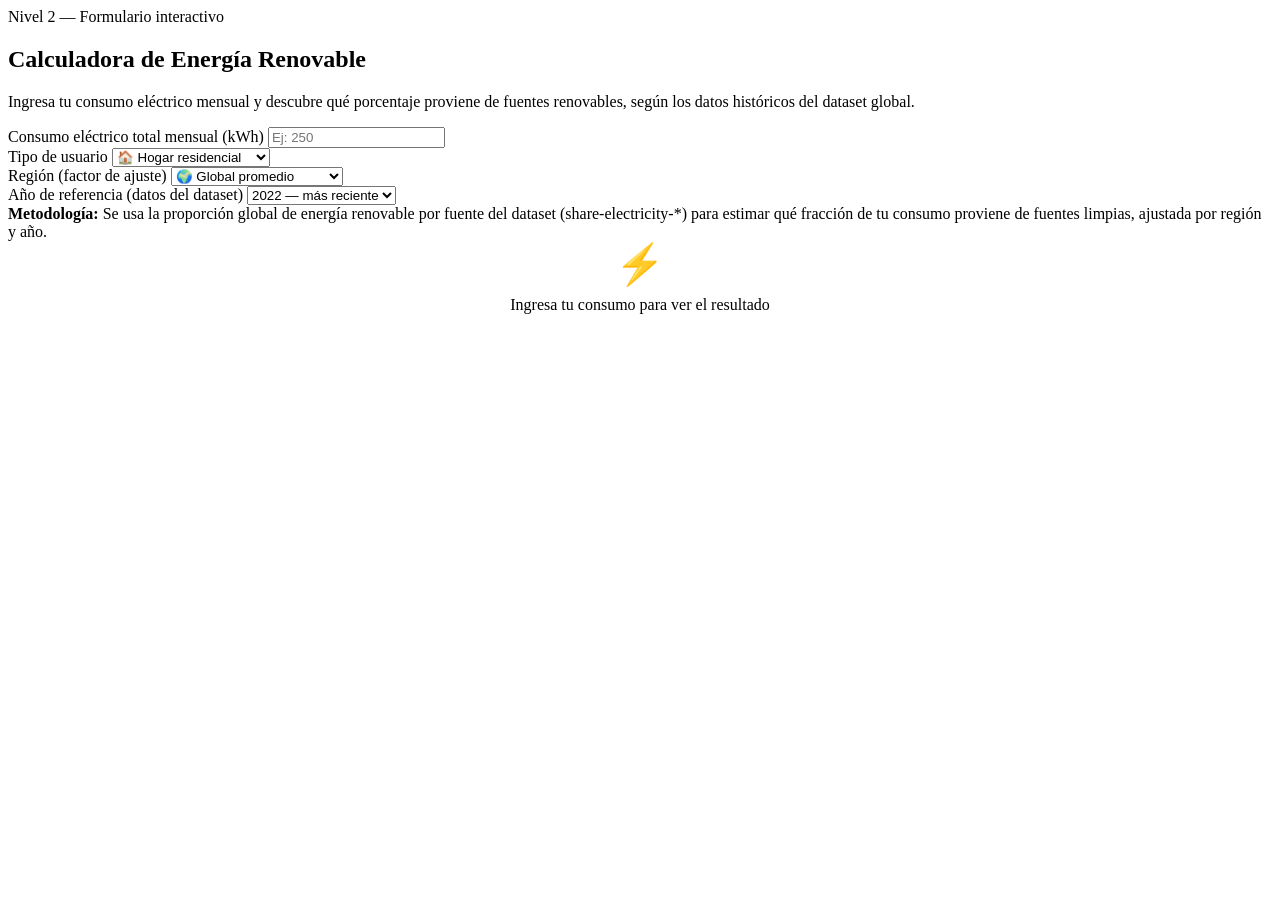
<file: Calculadora/calculadora.html>
<!DOCTYPE html>
<!--
  calculadora.html — EnergiAVerde
  Sección Nivel 2: Formulario de estimación de % energía renovable
  Esta sección se incluye como fragmento dentro de index.html
-->

<!-- ════════════════════════════════════════════
     NIVEL 2 — CALCULADORA
════════════════════════════════════════════ -->
<section id="calculadora">
  <div class="container">
    <span class="section-tag">Nivel 2 — Formulario interactivo</span>
    <h2>Calculadora de <span style="color:var(--green)">Energía Renovable</span></h2>

    <div class="section-intro">
      <p>Ingresa tu consumo eléctrico mensual y descubre qué porcentaje proviene de fuentes renovables, según los datos históricos del dataset global.</p>
    </div>

    <div class="calc-layout">

      <!-- Formulario de entrada -->
      <div>
        <div class="form-group">
          <label for="inputConsumo">Consumo eléctrico total mensual (kWh)</label>
          <input type="number" id="inputConsumo" placeholder="Ej: 250" min="0" oninput="calcular()">
        </div>

        <div class="form-group">
          <label for="inputTipo">Tipo de usuario</label>
          <select id="inputTipo" onchange="calcular()">
            <option value="hogar">🏠 Hogar residencial</option>
            <option value="pequena">🏢 Pequeña empresa</option>
            <option value="comunidad">🏘️ Comunidad / Barrio</option>
          </select>
        </div>

        <div class="form-group">
          <label for="inputRegion">Región (factor de ajuste)</label>
          <select id="inputRegion" onchange="calcular()">
            <option value="1.0">🌍 Global promedio</option>
            <option value="0.9">🇨🇴 Colombia (mix actual)</option>
            <option value="1.15">🌎 América Latina</option>
            <option value="1.3">🇪🇺 Europa Occidental</option>
            <option value="0.7">🌏 Asia en desarrollo</option>
          </select>
        </div>

        <div class="form-group">
          <label for="inputAnio">Año de referencia (datos del dataset)</label>
          <select id="inputAnio" onchange="calcular()">
            <option value="2022">2022 — más reciente</option>
            <option value="2020">2020</option>
            <option value="2015">2015</option>
            <option value="2010">2010</option>
            <option value="2000">2000</option>
          </select>
        </div>

        <div class="notice">
          <strong>Metodología:</strong> Se usa la proporción global de energía renovable por fuente
          del dataset (share-electricity-*) para estimar qué fracción de tu consumo proviene de
          fuentes limpias, ajustada por región y año.
        </div>
      </div>

      <!-- Panel de resultado -->
      <div class="result-panel">

        <!-- Estado vacío -->
        <div id="calcEmpty" class="result-empty"
             style="display:flex; flex-direction:column; align-items:center; gap:0.5rem">
          <span style="font-size:2.5rem">⚡</span>
          <span>Ingresa tu consumo para ver el resultado</span>
        </div>

        <!-- Estado con resultado -->
        <div id="calcResult" style="display:none; flex-direction:column; align-items:center; width:100%">

          <!-- Anillo SVG -->
          <div class="ring-container">
            <svg viewBox="0 0 120 120" width="140" height="140">
              <circle class="ring-bg"   cx="60" cy="60" r="55"/>
              <circle class="ring-fill" id="ringFill" cx="60" cy="60" r="55"
                stroke-dasharray="346" stroke-dashoffset="346"/>
            </svg>
            <div class="ring-center">
              <span class="ring-pct"  id="ringPct">0%</span>
              <span class="ring-unit" id="ringUnit">renovable</span>
            </div>
          </div>

          <p class="result-summary" id="calcSummary"></p>

          <div class="breakdown" id="breakdownRows"></div>
        </div>

      </div>
    </div>
  </div>
</section>
</file>
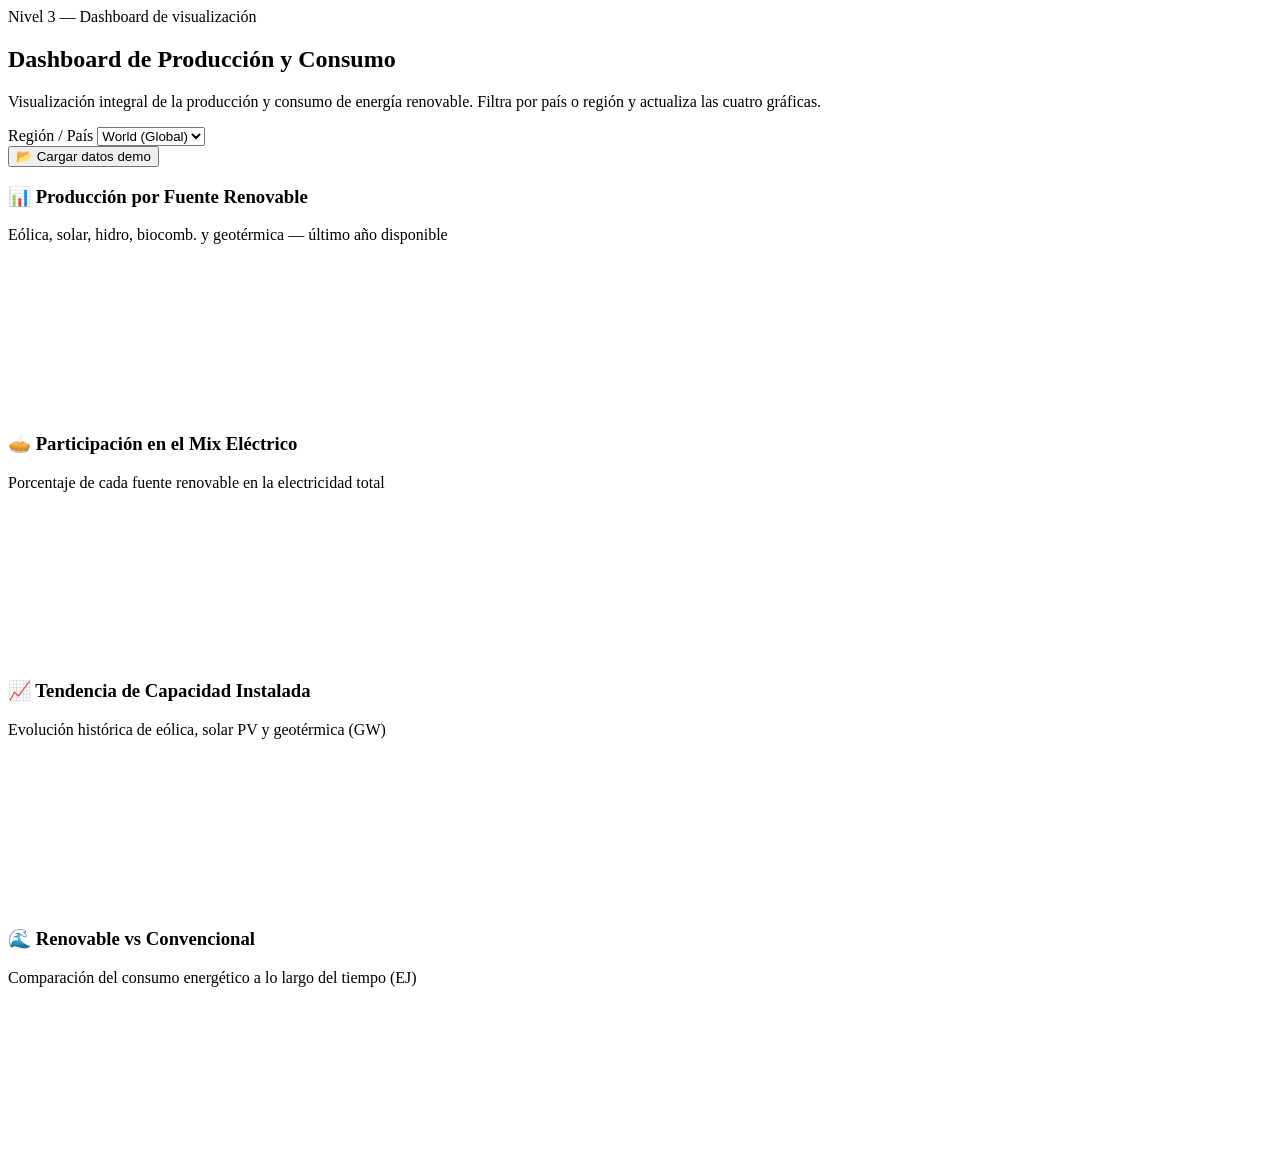
<file: Dashboard/dashboard.html>
<!DOCTYPE html>
<!--
  dashboard.html — EnergiAVerde / Dashboard
  Sección Nivel 3: Dashboard de producción y consumo de energía renovable.
  Se incluye como fragmento dentro de index.html.
  Contiene los 4 canvas de Chart.js y el selector de entidad.
-->

<!-- ════════════════════════════════════════════
     NIVEL 3 — DASHBOARD
════════════════════════════════════════════ -->
<section id="dashboard">
  <div class="container">
    <span class="section-tag">Nivel 3 — Dashboard de visualización</span>
    <h2>Dashboard de <span style="color:var(--sky)">Producción y Consumo</span></h2>

    <div class="section-intro">
      <p>Visualización integral de la producción y consumo de energía renovable.
         Filtra por país o región y actualiza las cuatro gráficas.</p>
    </div>

    <!-- Barra de herramientas -->
    <div class="dash-toolbar">
      <div class="fgroup">
        <label>Región / País</label>
        <select id="dashEntity" onchange="updateDashboard()">
          <option value="World">World (Global)</option>
        </select>
      </div>
      <div class="fgroup" style="margin-top:auto">
        <button class="btn btn-outline btn-sm" onclick="loadDemoData()">
          📂 Cargar datos demo
        </button>
      </div>
    </div>

    <!-- Grilla de 4 gráficas -->
    <div class="charts-grid">

      <!-- Gráfico 1: Barras -->
      <div class="chart-card">
        <div class="chart-card-header">
          <h3>📊 Producción por Fuente Renovable</h3>
          <p>Eólica, solar, hidro, biocomb. y geotérmica — último año disponible</p>
        </div>
        <div class="chart-canvas-wrap">
          <canvas id="chartBar"></canvas>
        </div>
      </div>

      <!-- Gráfico 2: Torta/Dona -->
      <div class="chart-card">
        <div class="chart-card-header">
          <h3>🥧 Participación en el Mix Eléctrico</h3>
          <p>Porcentaje de cada fuente renovable en la electricidad total</p>
        </div>
        <div class="chart-canvas-wrap">
          <canvas id="chartPie"></canvas>
        </div>
      </div>

      <!-- Gráfico 3: Líneas -->
      <div class="chart-card">
        <div class="chart-card-header">
          <h3>📈 Tendencia de Capacidad Instalada</h3>
          <p>Evolución histórica de eólica, solar PV y geotérmica (GW)</p>
        </div>
        <div class="chart-canvas-wrap">
          <canvas id="chartLine"></canvas>
        </div>
      </div>

      <!-- Gráfico 4: Área -->
      <div class="chart-card">
        <div class="chart-card-header">
          <h3>🌊 Renovable vs Convencional</h3>
          <p>Comparación del consumo energético a lo largo del tiempo (EJ)</p>
        </div>
        <div class="chart-canvas-wrap">
          <canvas id="chartArea"></canvas>
        </div>
      </div>

    </div>
  </div>
</section>
</file>
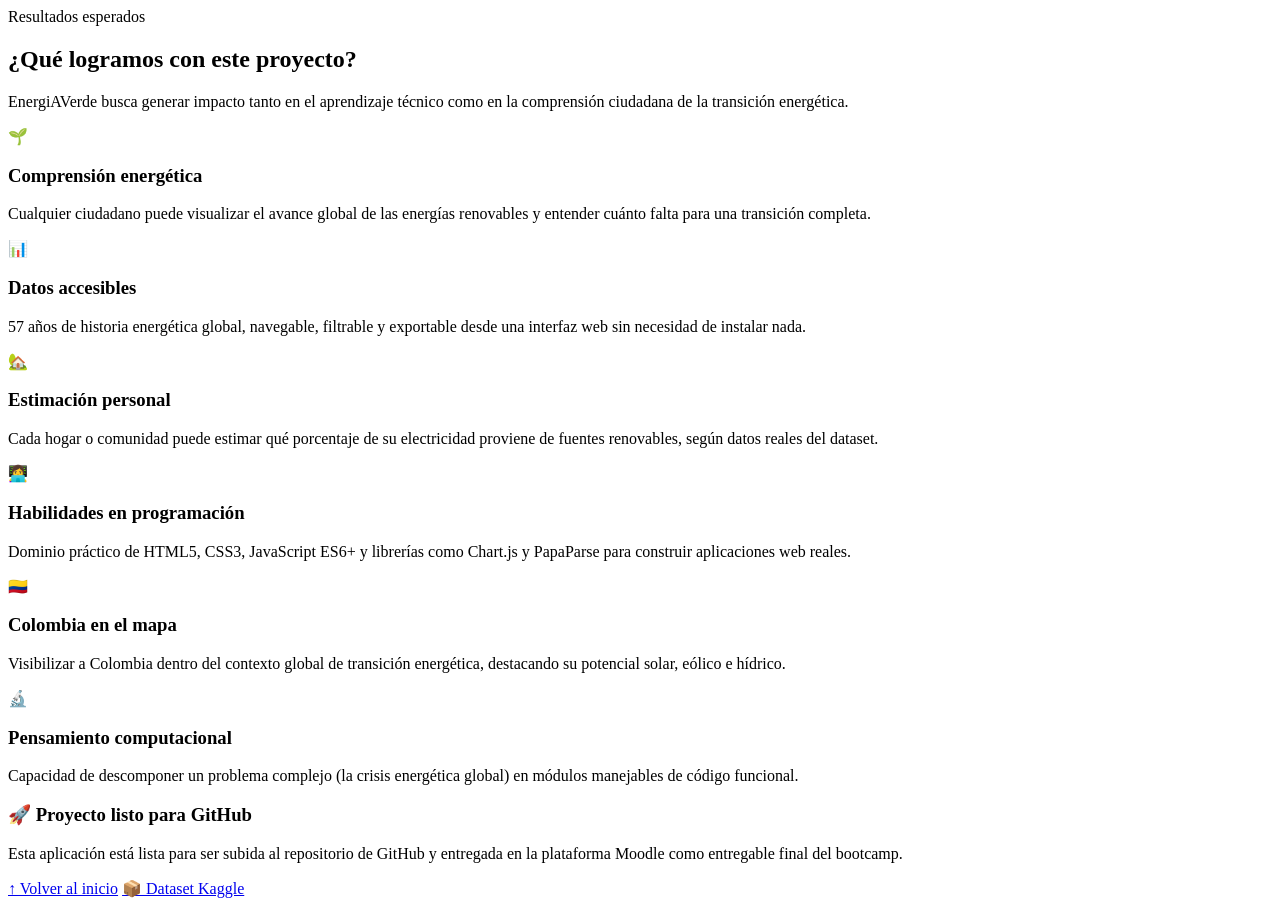
<file: Feedback/feedback.html>
<!DOCTYPE html>
<!--
  feedback.html — EnergiAVerde / Feedback
  Sección de resultados esperados y CTA final.
  Se incluye como fragmento dentro de index.html.
-->

<!-- ════════════════════════════════════════════
     RESULTADOS ESPERADOS
════════════════════════════════════════════ -->
<section id="resultados">
  <div class="container">
    <span class="section-tag">Resultados esperados</span>
    <h2>¿Qué logramos con este <span style="color:var(--green)">proyecto</span>?</h2>

    <div class="section-intro">
      <p>EnergiAVerde busca generar impacto tanto en el aprendizaje técnico como en la
         comprensión ciudadana de la transición energética.</p>
    </div>

    <div class="results-grid">

      <div class="result-card">
        <div class="rc-icon">🌱</div>
        <h3>Comprensión energética</h3>
        <p>Cualquier ciudadano puede visualizar el avance global de las energías renovables
           y entender cuánto falta para una transición completa.</p>
      </div>

      <div class="result-card">
        <div class="rc-icon">📊</div>
        <h3>Datos accesibles</h3>
        <p>57 años de historia energética global, navegable, filtrable y exportable desde
           una interfaz web sin necesidad de instalar nada.</p>
      </div>

      <div class="result-card">
        <div class="rc-icon">🏡</div>
        <h3>Estimación personal</h3>
        <p>Cada hogar o comunidad puede estimar qué porcentaje de su electricidad proviene
           de fuentes renovables, según datos reales del dataset.</p>
      </div>

      <div class="result-card">
        <div class="rc-icon">👩‍💻</div>
        <h3>Habilidades en programación</h3>
        <p>Dominio práctico de HTML5, CSS3, JavaScript ES6+ y librerías como Chart.js y
           PapaParse para construir aplicaciones web reales.</p>
      </div>

      <div class="result-card">
        <div class="rc-icon">🇨🇴</div>
        <h3>Colombia en el mapa</h3>
        <p>Visibilizar a Colombia dentro del contexto global de transición energética,
           destacando su potencial solar, eólico e hídrico.</p>
      </div>

      <div class="result-card">
        <div class="rc-icon">🔬</div>
        <h3>Pensamiento computacional</h3>
        <p>Capacidad de descomponer un problema complejo (la crisis energética global) en
           módulos manejables de código funcional.</p>
      </div>

    </div>

    <!-- CTA final -->
    <div class="final-cta">
      <h3>🚀 Proyecto listo para GitHub</h3>
      <p>Esta aplicación está lista para ser subida al repositorio de GitHub y entregada
         en la plataforma Moodle como entregable final del bootcamp.</p>
      <div class="final-cta-btns">
        <a href="#portada" class="btn btn-primary">↑ Volver al inicio</a>
        <a href="https://www.kaggle.com/datasets/belayethossainds/renewable-energy-world-wide-19652022"
           target="_blank" rel="noopener" class="btn btn-outline">📦 Dataset Kaggle</a>
      </div>
    </div>

  </div>
</section>
</file>
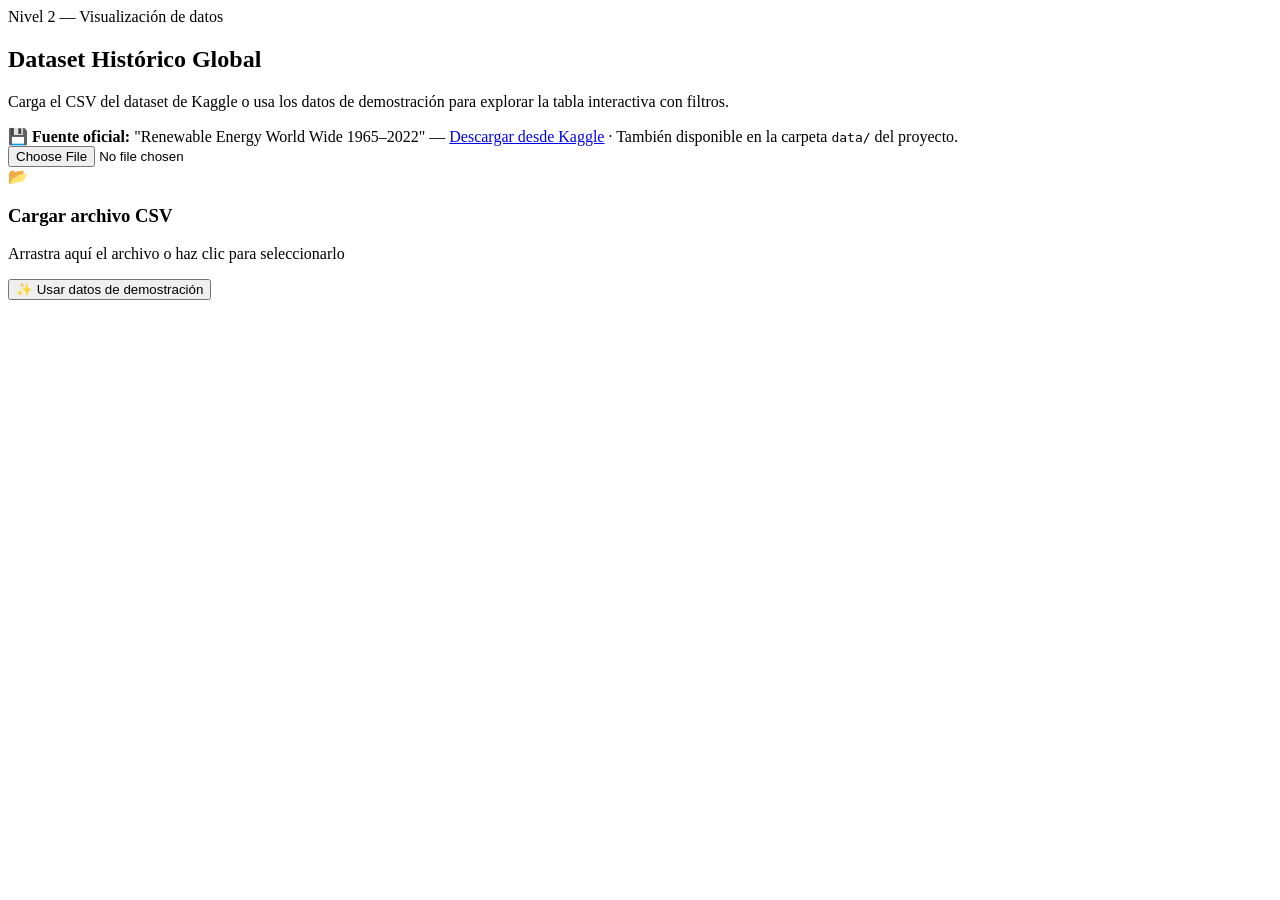
<file: Dashboard/tabla/tabla.html>
<!DOCTYPE html>
<!--
  tabla.html — EnergiAVerde / Dashboard / tabla
  Sección Nivel 2: Visualización tabular del dataset CSV
  Se incluye como fragmento dentro de index.html
-->

<!-- ════════════════════════════════════════════
     NIVEL 2 — DATOS (CSV + Tabla)
════════════════════════════════════════════ -->
<section id="datos">
  <div class="container">
    <span class="section-tag">Nivel 2 — Visualización de datos</span>
    <h2>Dataset Histórico <span style="color:var(--teal)">Global</span></h2>

    <div class="section-intro">
      <p>Carga el CSV del dataset de Kaggle o usa los datos de demostración para explorar la tabla interactiva con filtros.</p>
    </div>

    <div class="notice">
      <strong>💾 Fuente oficial:</strong> "Renewable Energy World Wide 1965–2022" —
      <a href="https://www.kaggle.com/datasets/belayethossainds/renewable-energy-world-wide-19652022"
         target="_blank" rel="noopener">Descargar desde Kaggle</a>
      · También disponible en la carpeta <code>data/</code> del proyecto.
    </div>

    <!-- Zona de carga (drag & drop o clic) -->
    <div class="upload-zone" id="uploadZone">
      <input type="file" id="csvFile" accept=".csv">
      <div class="upload-icon">📂</div>
      <h3>Cargar archivo CSV</h3>
      <p>Arrastra aquí el archivo o haz clic para seleccionarlo</p>
      <button class="btn btn-primary btn-sm" id="demoDataBtn"
              onclick="event.stopPropagation(); loadDemoData()">
        ✨ Usar datos de demostración
      </button>
    </div>

    <!-- Sección de tabla (oculta hasta que se carguen datos) -->
    <div id="tableSection" style="display:none">
      <div id="datosLoaded" style="display:none" class="notice">
        ✅ <strong>Datos cargados.</strong> Puedes filtrar, buscar y exportar la tabla a continuación.
      </div>

      <!-- Filtros -->
      <div class="filters-bar">
        <div class="fgroup">
          <label>País / Región</label>
          <select id="filterEntity" onchange="applyFilters()">
            <option value="">Todos los países</option>
          </select>
        </div>
        <div class="fgroup">
          <label>Año desde</label>
          <input type="number" id="filterYearFrom" placeholder="1965"
                 min="1965" max="2022" style="width:90px" oninput="applyFilters()">
        </div>
        <div class="fgroup">
          <label>Año hasta</label>
          <input type="number" id="filterYearTo" placeholder="2022"
                 min="1965" max="2022" style="width:90px" oninput="applyFilters()">
        </div>
        <div class="fgroup">
          <label>Buscar texto</label>
          <input type="text" id="filterSearch" placeholder="Ej: Colombia"
                 style="width:150px" oninput="applyFilters()">
        </div>
        <div class="fgroup" style="margin-top:auto">
          <button class="btn btn-outline btn-sm" onclick="applyFilters()">🔍 Filtrar</button>
        </div>
      </div>

      <!-- Tabla de datos -->
      <div class="table-wrap">
        <table>
          <thead id="tableHead"></thead>
          <tbody id="tableBody"></tbody>
        </table>
      </div>

      <div class="table-footer">
        <span id="tableCount"></span>
        <button class="btn btn-outline btn-sm" onclick="exportCSV()">⬇ Exportar CSV filtrado</button>
      </div>
    </div>

  </div>
</section>
</file>
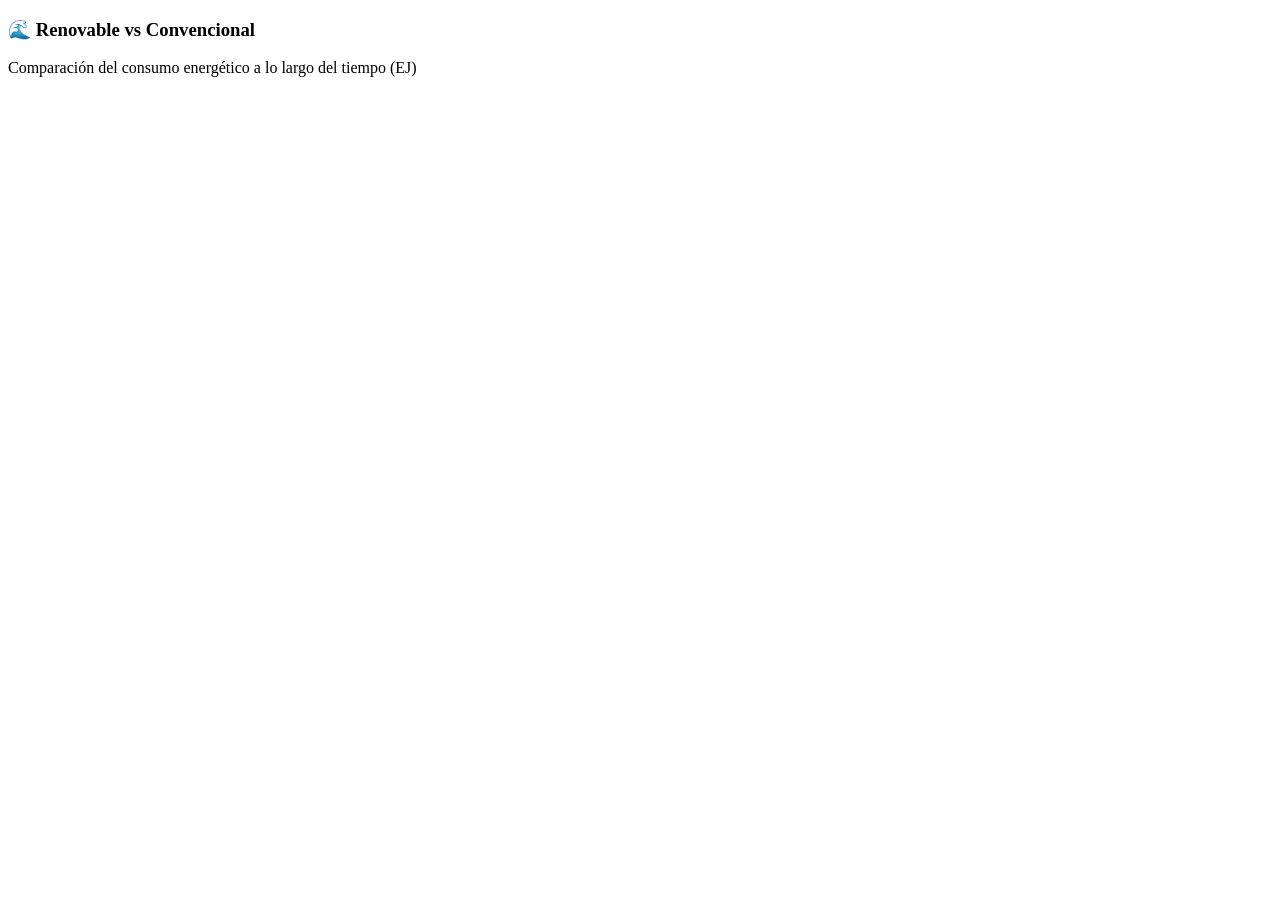
<file: Dashboard/graficos/grafico-area/grafico-area.html>
<!DOCTYPE html>
<!--
  grafico-area.html — EnergiAVerde / Dashboard / graficos / grafico-area
  Fragmento: Gráfico de área — Renovable vs Convencional (Nivel 3)
-->

<div class="chart-card">
  <div class="chart-card-header">
    <h3>🌊 Renovable vs Convencional</h3>
    <p>Comparación del consumo energético a lo largo del tiempo (EJ)</p>
  </div>
  <div class="chart-canvas-wrap">
    <canvas id="chartArea"></canvas>
  </div>
</div>
</file>
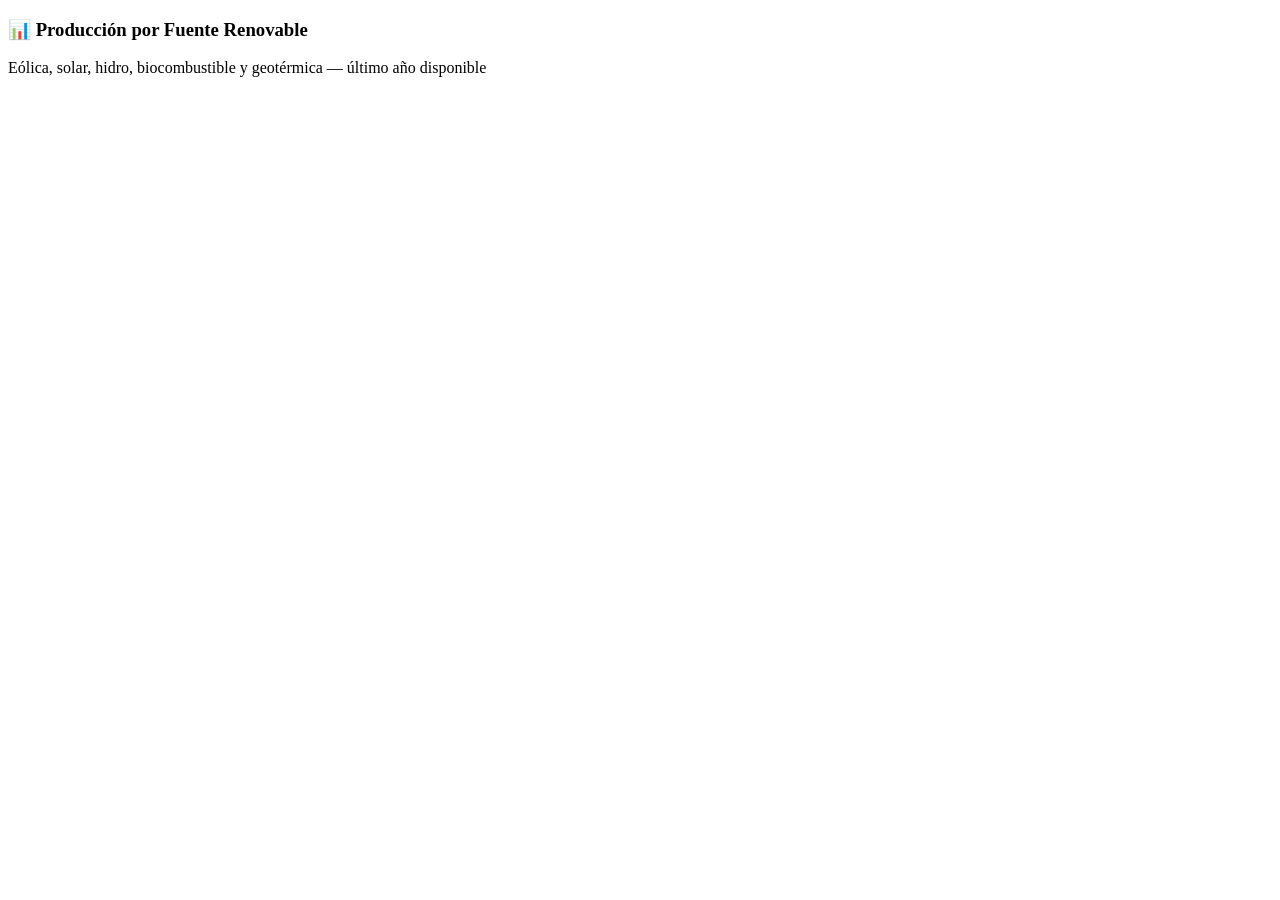
<file: Dashboard/graficos/grafico-barras/grafico-barras.html>
<!DOCTYPE html>
<!--
  grafico-barras.html — EnergiAVerde / Dashboard / graficos / grafico-barras
  Fragmento: Gráfico de barras — Producción por fuente renovable (Nivel 3)
-->

<div class="chart-card">
  <div class="chart-card-header">
    <h3>📊 Producción por Fuente Renovable</h3>
    <p>Eólica, solar, hidro, biocombustible y geotérmica — último año disponible</p>
  </div>
  <div class="chart-canvas-wrap">
    <canvas id="chartBar"></canvas>
  </div>
</div>
</file>
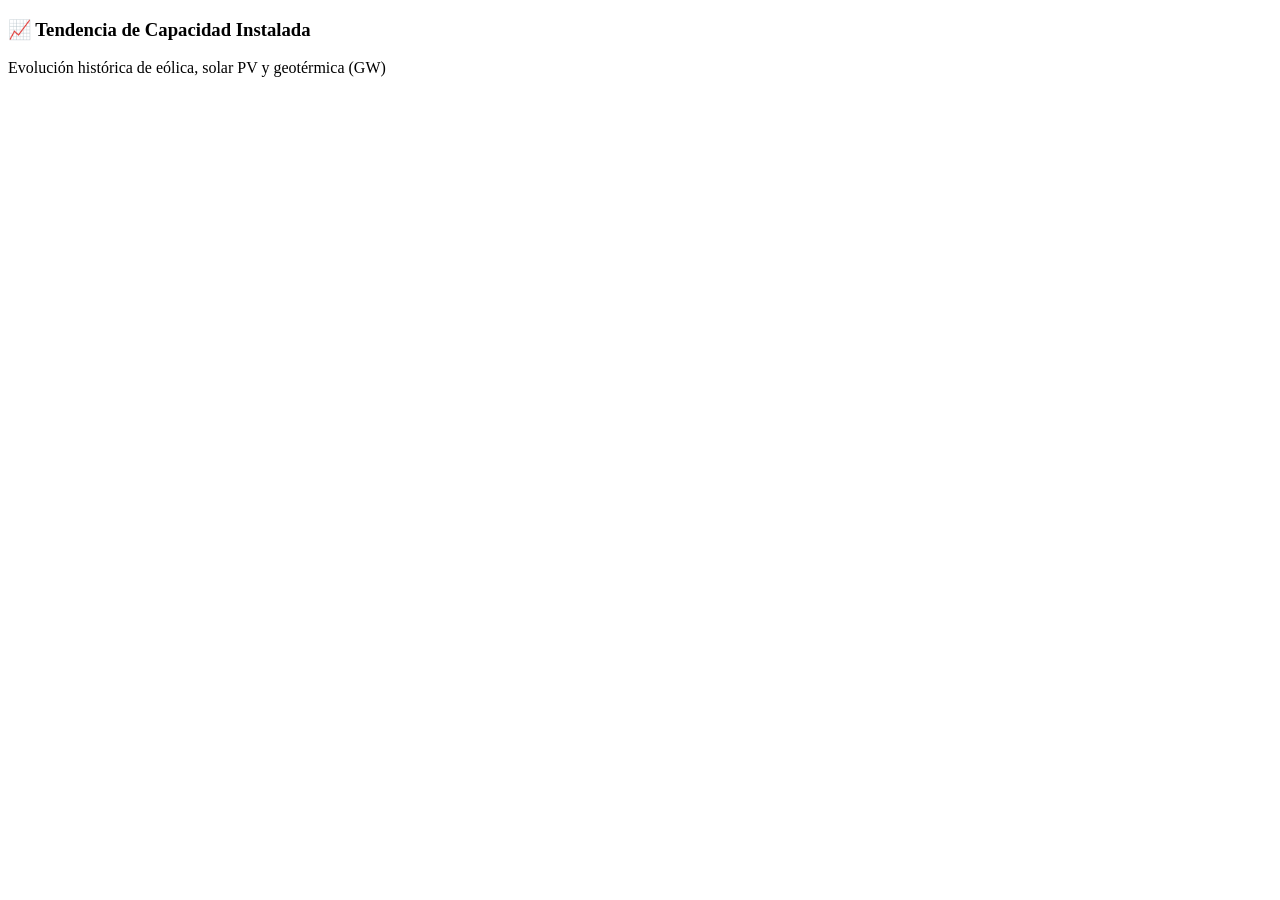
<file: Dashboard/graficos/grafico-lineas/grafico-lineas.html>
<!DOCTYPE html>
<!--
  grafico-lineas.html — EnergiAVerde / Dashboard / graficos / grafico-lineas
  Fragmento: Gráfico de líneas — Tendencia de capacidad instalada (Nivel 3)
-->

<div class="chart-card">
  <div class="chart-card-header">
    <h3>📈 Tendencia de Capacidad Instalada</h3>
    <p>Evolución histórica de eólica, solar PV y geotérmica (GW)</p>
  </div>
  <div class="chart-canvas-wrap">
    <canvas id="chartLine"></canvas>
  </div>
</div>
</file>
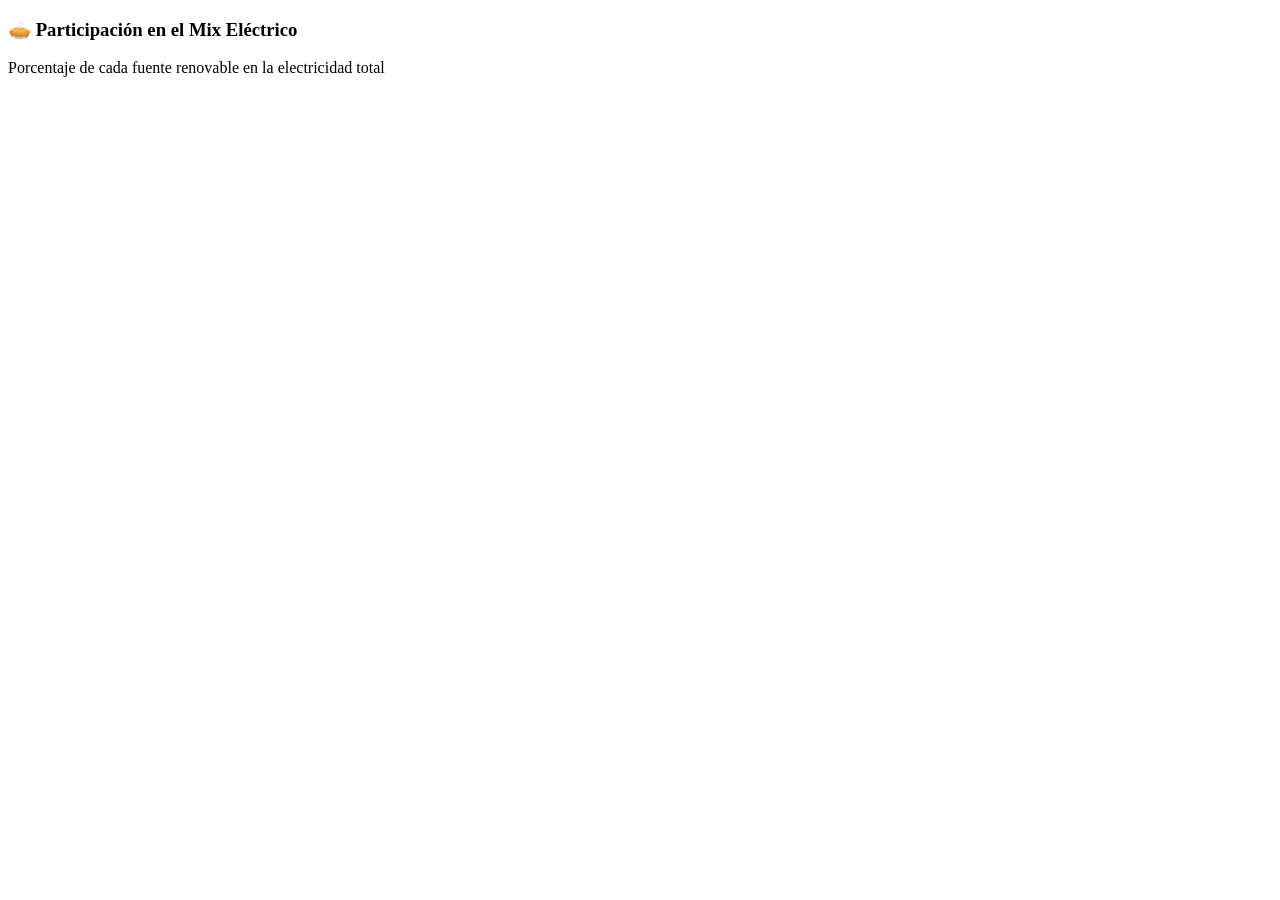
<file: Dashboard/graficos/grafico-torta/grafico-torta.html>
<!DOCTYPE html>
<!--
  grafico-torta.html — EnergiAVerde / Dashboard / graficos / grafico-torta
  Fragmento: Gráfico de dona — Participación en el mix eléctrico (Nivel 3)
-->

<div class="chart-card">
  <div class="chart-card-header">
    <h3>🥧 Participación en el Mix Eléctrico</h3>
    <p>Porcentaje de cada fuente renovable en la electricidad total</p>
  </div>
  <div class="chart-canvas-wrap">
    <canvas id="chartPie"></canvas>
  </div>
</div>
</file>
